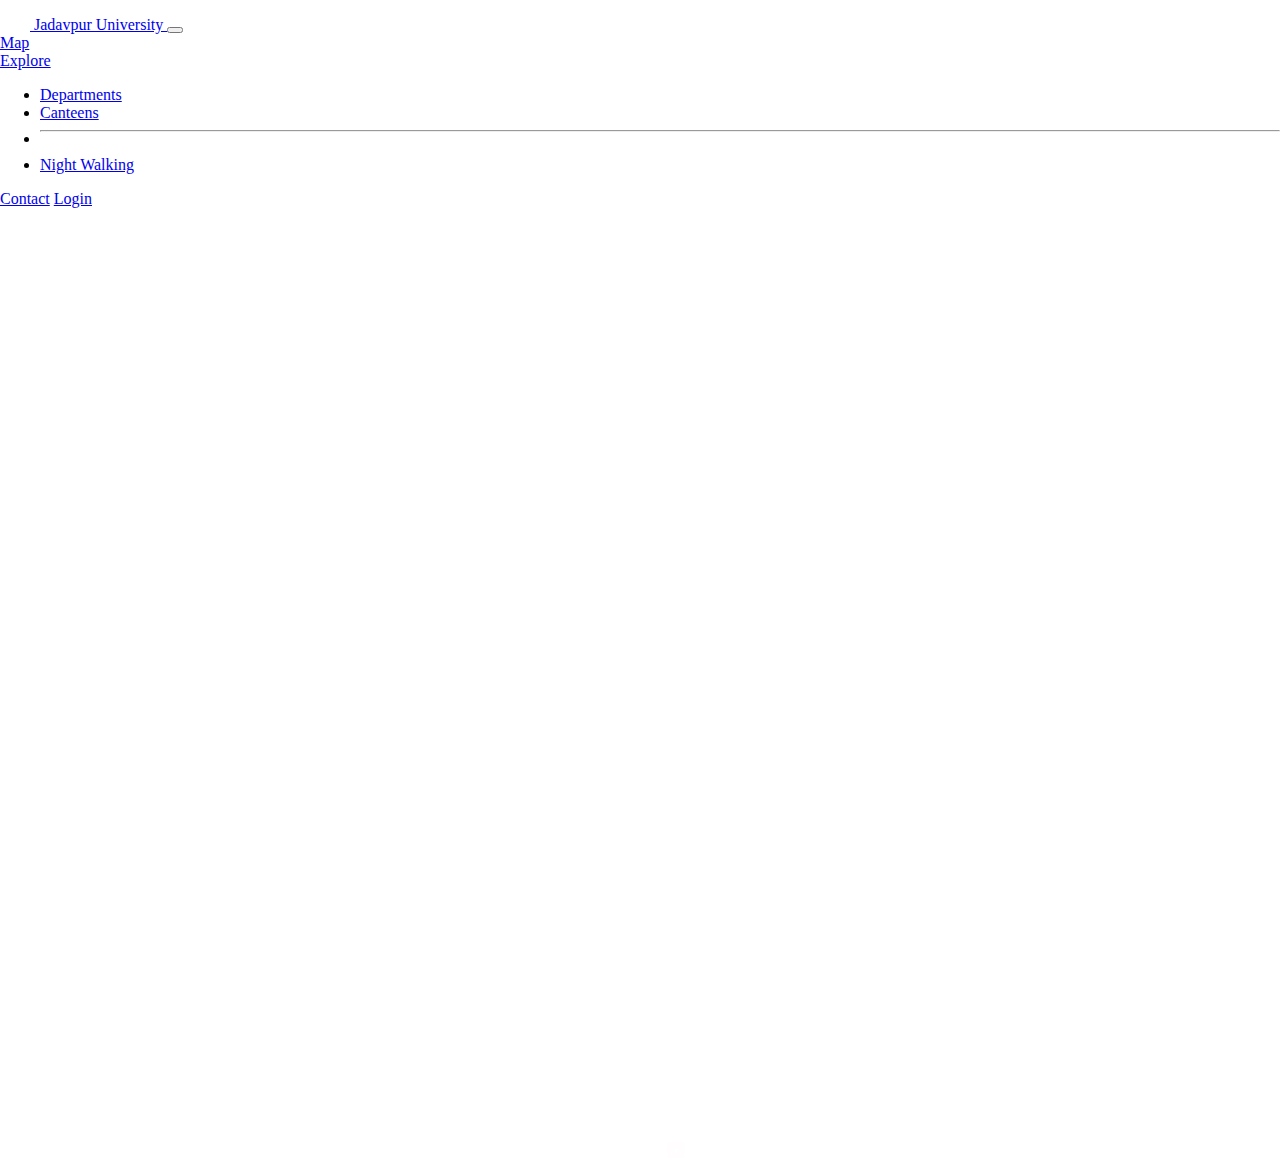
<file: index.html>
<!DOCTYPE html>
<html>
<head>
<meta charset=utf-8 />
<title>Home | Uni-Navigator</title>
<meta name='viewport' content='width=device-width, initial-scale=1.0' />
<script src='https://api.mapbox.com/mapbox.js/v3.3.1/mapbox.js'></script>
<link href='https://api.mapbox.com/mapbox.js/v3.3.1/mapbox.css' rel='stylesheet' />
<!--Bootstrap links-->
<link href="https://cdn.jsdelivr.net/npm/bootstrap@5.0.2/dist/css/bootstrap.min.css" rel="stylesheet" integrity="sha384-EVSTQN3/azprG1Anm3QDgpJLIm9Nao0Yz1ztcQTwFspd3yD65VohhpuuCOmLASjC" crossorigin="anonymous">
<!--Bootstrap icons-->
<link rel="stylesheet" href="https://cdn.jsdelivr.net/npm/bootstrap-icons@1.3.0/font/bootstrap-icons.css">
<style>
  body{
    margin:0; 
    padding:0; 
  }
  main{
    display: flex;
  }
  #map{
   align-items: center;
   height: 100vh;
   width: 100%;
  }
</style>
</head>
<body>
    <!-- NavBar -->
    <nav class="navbar navbar-expand-sm bg-dark navbar-dark fixed-top">
      <div class="container">
          <a href="#" class="navbar-brand">
            <img src="icons/logo_white.png" alt="" width="30" height="30" class="d-inline-block align-text-top">
            Jadavpur University
          </a>

          <button 
              class="navbar-toggler" 
              type="button" 
              data-bs-toggle="collapse" 
              data-bs-target="#navmenu"
          >
          <span class="navbar-toggler-icon"></span>
          </button>

          <div class="collapse navbar-collapse" id="navmenu">
            <div class="navbar-nav">
                <a class="nav-link" href="index.html">Map</a>
                <li class="nav-item dropdown">
                    <a class="nav-link dropdown-toggle" href="#" id="exploreDropdown" role="button" data-bs-toggle="dropdown" aria-expanded="false">
                        Explore
                    </a>
                    <ul class="dropdown-menu" aria-labelledby="exploreDropdown">
                        <li><a class="dropdown-item" href="dept.html">Departments</a></li>
                        <li><a class="dropdown-item" href="canteen.html">Canteens</a></li>
                        <li><hr class="dropdown-divider"></li>
                        <li><a class="dropdown-item" href="nightmode.html">Night Walking</a></li>
                    </ul>
                </li>
            </div>
                <div class="navbar-nav ms-auto">
                    <a href="#contact" class="nav-link">Contact</a>
                    <a href="#" class="nav-link">Login</a>
                </div>
            </div>
      </div>
    </nav>
  <!--For Map-->
<main>
    <div id="map"></div>
</main>
  <!--JS file, for working-->
  <script src="proj_js.js" defer></script>
  <script src="https://cdn.jsdelivr.net/npm/bootstrap@5.0.2/dist/js/bootstrap.bundle.min.js" integrity="sha384-MrcW6ZMFYlzcLA8Nl+NtUVF0sA7MsXsP1UyJoMp4YLEuNSfAP+JcXn/tWtIaxVXM" crossorigin="anonymous"></script>
<!--Footer-->
<footer class="p-4 bg-dark position-relative">
  <section id="contact">
      <div class="container">
            <center>
              <div class="align-content-center pb-2">
                <img src="icons/logo_white.png" height="30" width="30" class="d-inline-block align-text-center"><span style="color: white;"> UniNav &copy; PentaNoobs, 2021</span> 
              </div>
              <div>
                <a href="#"  style="color: #ffffff; text-decoration: none;"><i class="bi bi-envelope"></i>&nbsp;</a>
                <a href="#"  style="color: #ffffff; text-decoration: none;"><i class="bi bi-facebook"></i>&nbsp;</a>
                <a href="#"  style="color: #ffffff; text-decoration: none;"><i class="bi bi-twitter"></i>&nbsp;</a>
                <a href="#"  style="color: rgb(255, 253, 253); text-decoration: none;"><i class="bi bi-linkedin"></i></a>
              </div>
          </center>
        </div>
  </section>
  </footer>
</body>
</html>
</file>
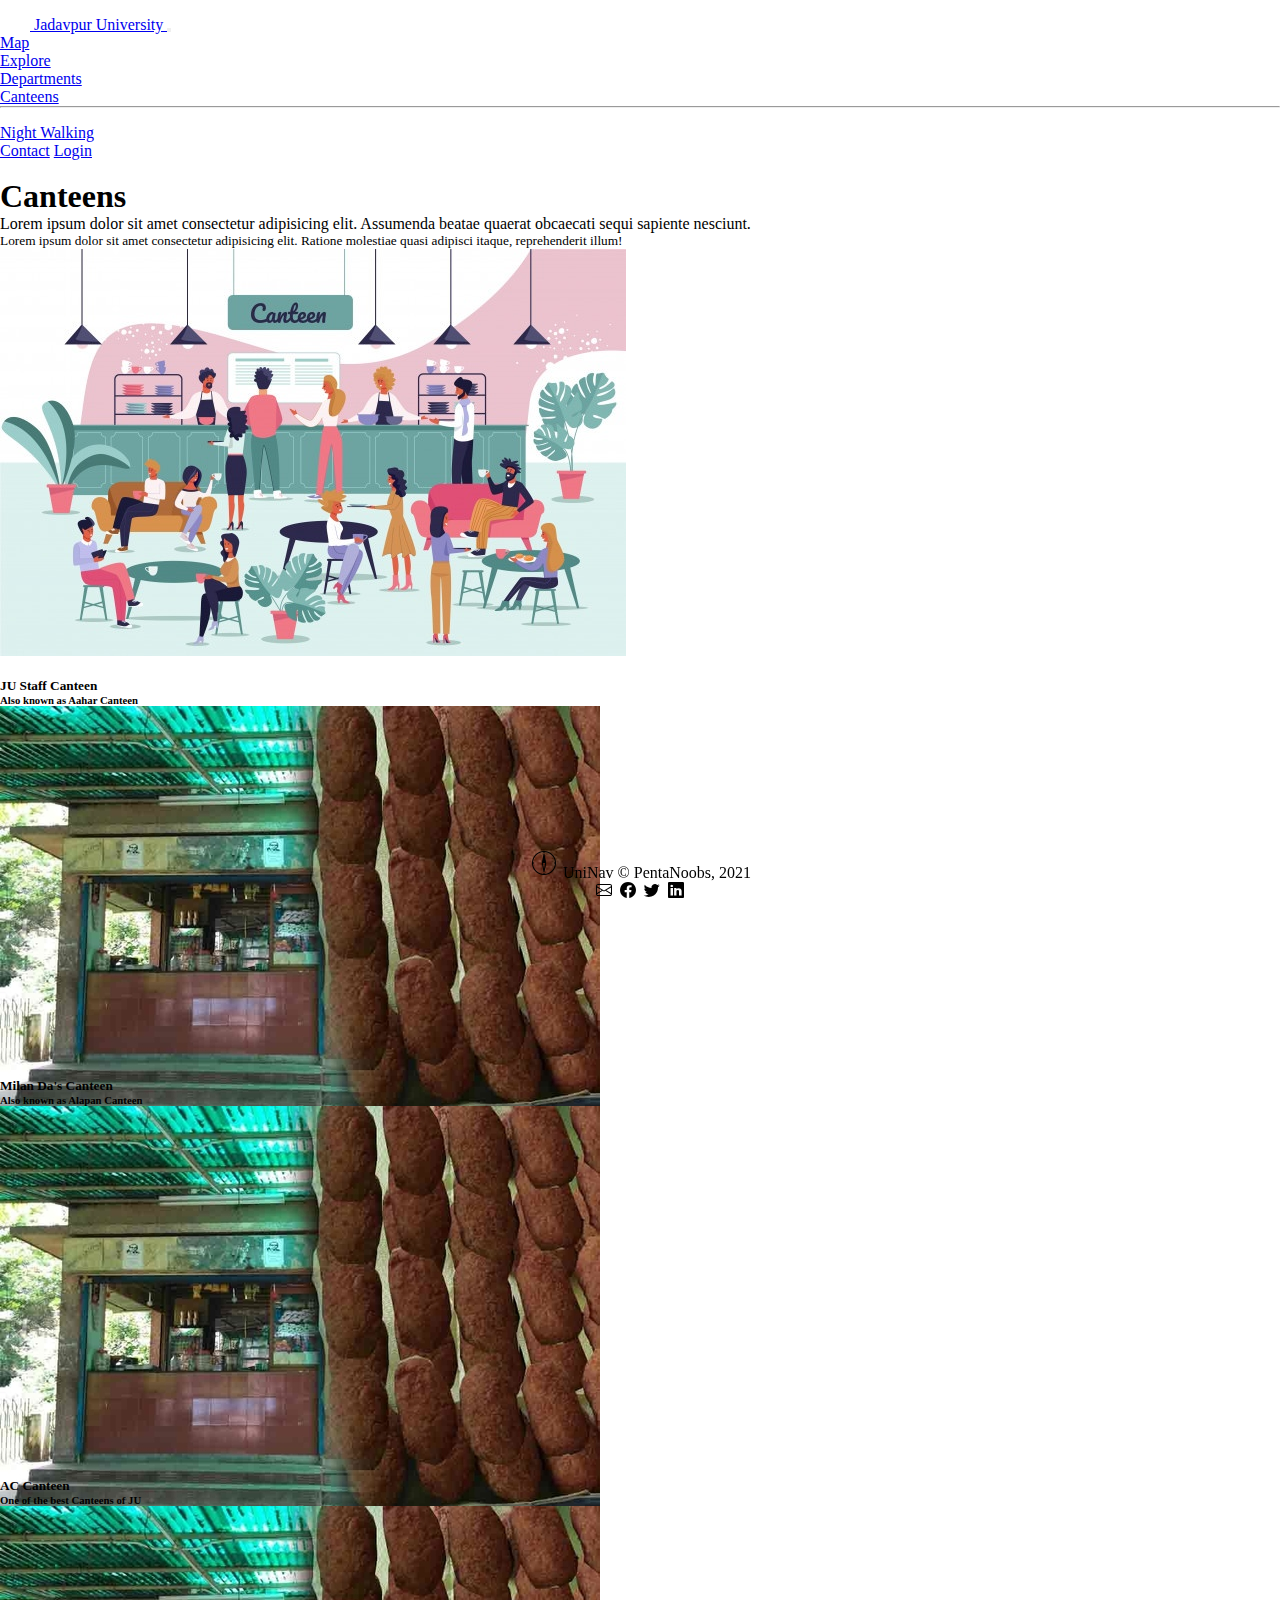
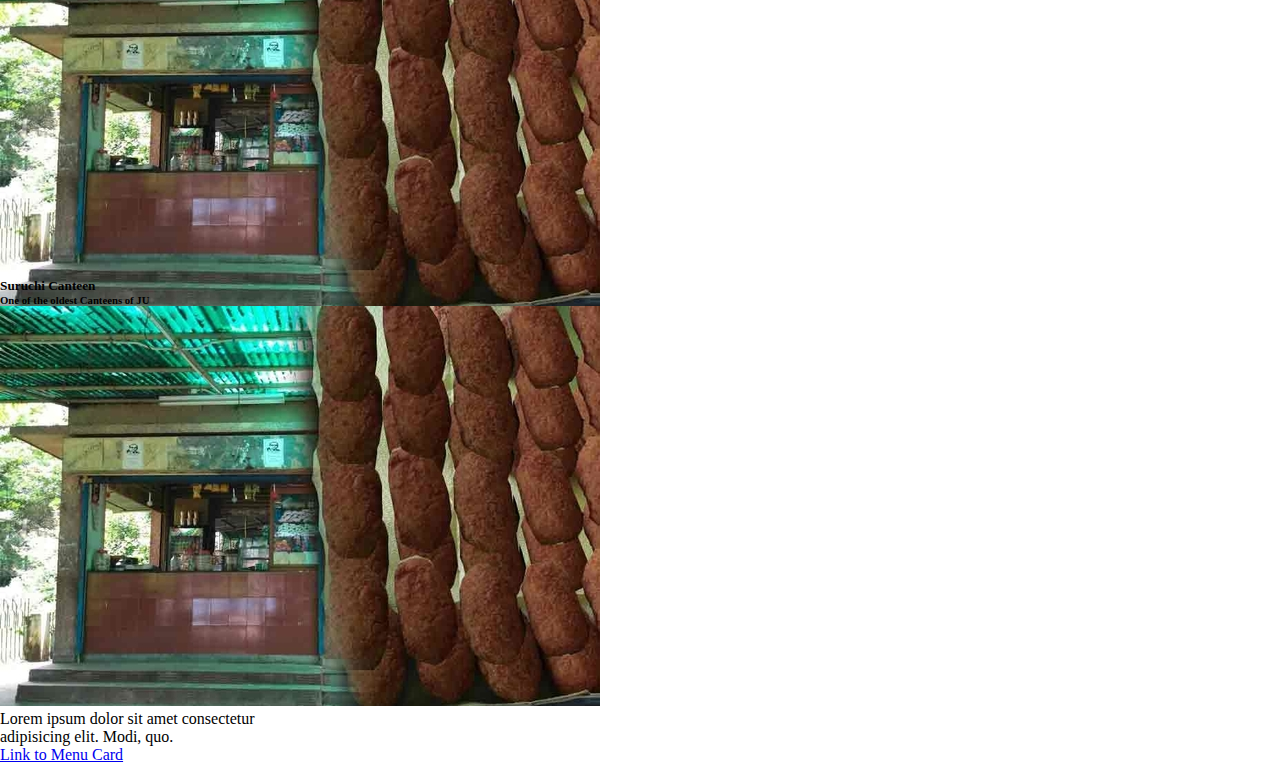
<file: canteen.html>
<!DOCTYPE html>
<html lang="en">
  <head>
      <meta charset="UTF-8">
      <meta http-equiv="X-UA-Compatible" content="IE=edge">
      <meta name="viewport" content="width=device-width, initial-scale=1.0">
      <title>Canteens</title>
      <link rel="stylesheet" href="style.css">
      <link href="https://cdn.jsdelivr.net/npm/bootstrap@5.0.2/dist/css/bootstrap.min.css" rel="stylesheet" integrity="sha384-EVSTQN3/azprG1Anm3QDgpJLIm9Nao0Yz1ztcQTwFspd3yD65VohhpuuCOmLASjC" crossorigin="anonymous">
      <link rel="stylesheet" href="https://cdn.jsdelivr.net/npm/bootstrap-icons@1.3.0/font/bootstrap-icons.css">
      <script src="https://cdn.jsdelivr.net/npm/bootstrap@5.0.2/dist/js/bootstrap.bundle.min.js" integrity="sha384-MrcW6ZMFYlzcLA8Nl+NtUVF0sA7MsXsP1UyJoMp4YLEuNSfAP+JcXn/tWtIaxVXM" crossorigin="anonymous"></script>
  </head>
  <body>

    <!-- NavBar -->
    <nav class="navbar navbar-expand-sm bg-dark navbar-dark">
      <div class="container">
          <a href="#" class="navbar-brand">
            <img src="icons/logo_white.png" alt="" width="30" height="30" class="d-inline-block align-text-top">
            Jadavpur University
          </a>

          <button 
              class="navbar-toggler" 
              type="button" 
              data-bs-toggle="collapse" 
              data-bs-target="#navmenu"
          >
          <span class="navbar-toggler-icon"></span>
          </button>

          <div class="collapse navbar-collapse" id="navmenu">
            <div class="navbar-nav">
                <a class="nav-link" href="index.html">Map</a>
                <li class="nav-item dropdown">
                    <a class="nav-link dropdown-toggle" href="#" id="exploreDropdown" role="button" data-bs-toggle="dropdown" aria-expanded="false">
                        Explore
                    </a>
                    <ul class="dropdown-menu" aria-labelledby="exploreDropdown">
                        <li><a class="dropdown-item" href="dept.html">Departments</a></li>
                        <li><a class="dropdown-item" href="canteen.html">Canteens</a></li>
                        <li><hr class="dropdown-divider"></li>
                        <li><a class="dropdown-item" href="nightmode.html">Night Walking</a></li>
                    </ul>
                </li>
            </div>
                <div class="navbar-nav ms-auto">
                    <a href="#contact" class="nav-link">Contact</a>
                    <a href="#" class="nav-link">Login</a>
                </div>
            </div>
      </div>
    </nav>


    <br>
    <div class="container">
      <div class="row g-4 align-items-start">
        <div class="col-lg-6">
          <div><h1 class="display-4">Canteens</h1></div>
            Lorem ipsum dolor sit amet consectetur adipisicing elit. Assumenda beatae quaerat obcaecati sequi sapiente nesciunt.
          <small>
            <div class="text-muted">
              Lorem ipsum dolor sit amet consectetur adipisicing elit. Ratione molestiae quasi adipisci itaque, reprehenderit illum!
            </div>
          </small>
        </div>
        <div class="col-lg-6">
          <img src="images/Canteen.jpg" class="img-fluid">
        </div>
      </div>
    </div>
     <br>
     <div class="container">
      <div class="row g-4 align-items-center">
        <div class="col-lg-3 col-md-6 col-sm-12 align-content-center">
          <div class="card" style="width: 20rem;">
            <div class="card-body" style="height: 25rem;">
              <h5 class="card-title">JU Staff Canteen</h5>
              <h6 class="card-subtitle mb-2 text-muted">Also known as Aahar Canteen</h6>
              <div class="py-3"><img src="images/milan da canteen.jpg" class="img-fluid"></div>
              <p class="card-text">Lorem ipsum dolor sit amet consectetur adipisicing elit. Modi, quo.</p>
              <a href="#" class="card-link">Link to Menu Card</a>
            </div>
          </div>
        </div>  
        <div class="col-lg-3 col-md-6 col-sm-12">
          <div class="card"style="width: 20rem;">
            <div class="card-body" style="height: 25rem;">
              <h5 class="card-title">Milan Da's Canteen</h5>
              <h6 class="card-subtitle mb-2 text-muted">Also known as Alapan Canteen</h6>
              <div class="py-3"><img src="images/milan da canteen.jpg" class="img-fluid"></div>
              <p class="card-text">Lorem ipsum dolor sit amet consectetur adipisicing elit. Autem, inventore.</p>
              <a href="#" class="card-link">Link to Menu Card</a>
            </div>
          </div>
        </div>  
        <div class="col-lg-3 col-md-6 col-sm-12 ">
          <div class="card" style="width: 20rem;">
            <div class="card-body" style="height: 25rem;">
              <h5 class="card-title">AC Canteen</h5>
              <h6 class="card-subtitle mb-2 text-muted">One of the best Canteens of JU</h6>
              <div class="py-3"><img src="images/milan da canteen.jpg" class="img-fluid"></div>
              <p class="card-text">Lorem ipsum dolor sit amet consectetur adipisicing elit. Modi, quo.</p>
              <a href="#" class="card-link align-baseline">Link to Menu Card</a>
            </div>
          </div>
        </div>  
        <div class="col-lg-3 col-md-6 col-sm-12">
          <div class="card" style="width: 20rem;">
            <div class="card-body" style="height: 25rem;">
              <h5 class="card-title">Suruchi Canteen</h5>
              <h6 class="card-subtitle mb-2 text-muted">One of the oldest Canteens of JU</h6>
              <div class="py-3"><img src="images/milan da canteen.jpg" class="img-fluid"></div>
              <p class="card-text">Lorem ipsum dolor sit amet consectetur adipisicing elit. Modi, quo.</p>
              <a href="#" class="card-link">Link to Menu Card</a>
            </div>
          </div>
        </div> 
        </div>  
     </div>
      <!--Footer-->
      <br><br><br>
      <footer class="p-4 bg-light position-relative">
      <section id="contact">
          <div class="container">
                <center>
                  <div class="align-content-center pb-2">
                    <img src="icons/logo.png" height="30" width="30" class="d-inline-block align-text-center"> UniNav &copy; PentaNoobs, 2021
                  </div>
                  <div>
                    <a href="#"  style="color: #000000; text-decoration: none;"><i class="bi bi-envelope"></i>&nbsp;</a>
                    <a href="#"  style="color: #000000; text-decoration: none;"><i class="bi bi-facebook"></i>&nbsp;</a>
                    <a href="#"  style="color: #000000; text-decoration: none;"><i class="bi bi-twitter"></i>&nbsp;</a>
                    <a href="#"  style="color: #000000; text-decoration: none;"><i class="bi bi-linkedin"></i></a>
                  </div>
              </center>
            </div>
      </section>
      </footer>
  </body>
</html>
</file>
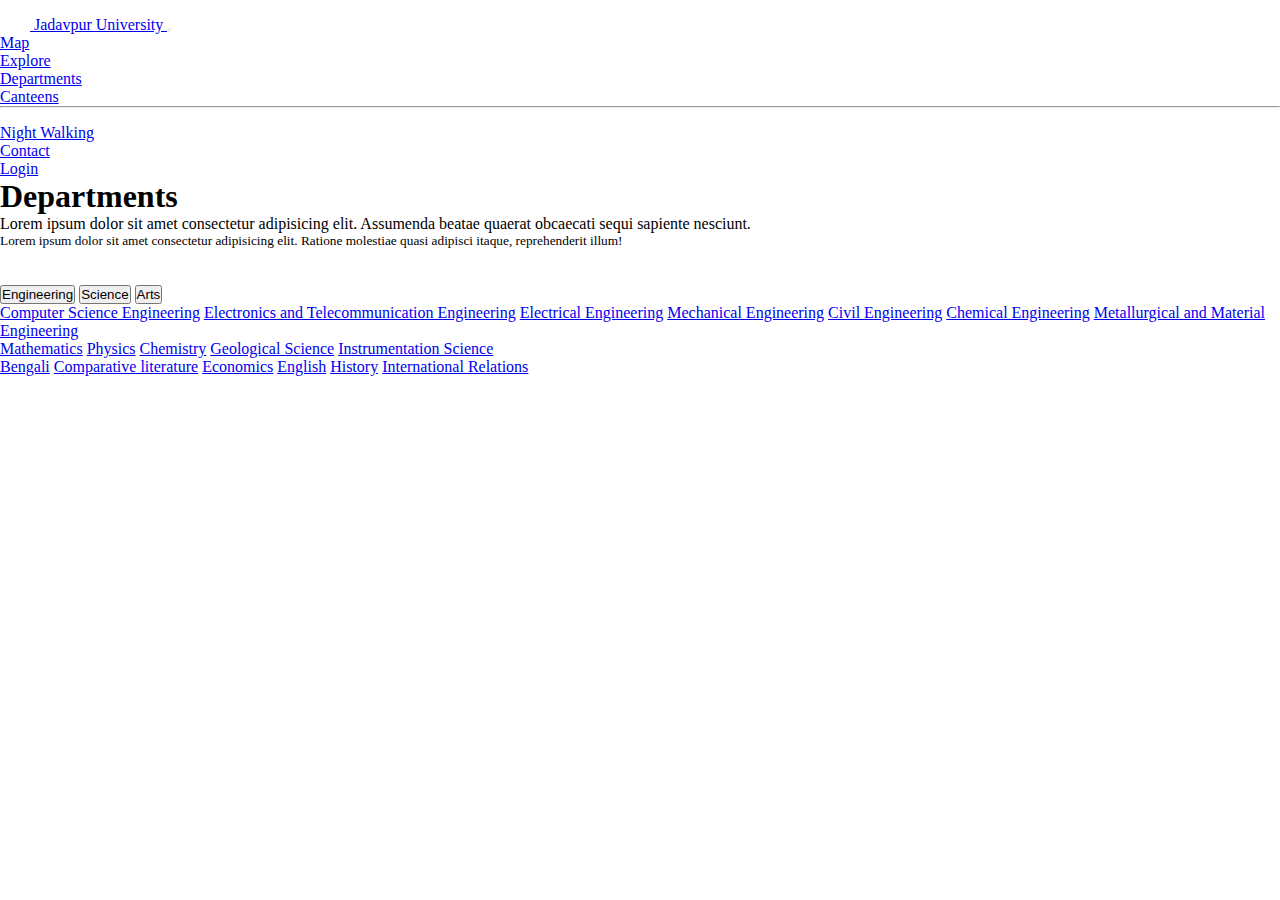
<file: dept.html>
<!DOCTYPE html>
<html lang="en">
  <head>
      <meta charset="UTF-8">
      <meta http-equiv="X-UA-Compatible" content="IE=edge">
      <meta name="viewport" content="width=device-width, initial-scale=1.0">
      <title>Department Digital Map</title>
      <link rel="stylesheet" href="style.css">
      <link href="https://cdn.jsdelivr.net/npm/bootstrap@5.0.2/dist/css/bootstrap.min.css" rel="stylesheet" integrity="sha384-EVSTQN3/azprG1Anm3QDgpJLIm9Nao0Yz1ztcQTwFspd3yD65VohhpuuCOmLASjC" crossorigin="anonymous">
      <link rel="stylesheet" href="https://cdn.jsdelivr.net/npm/bootstrap-icons@1.3.0/font/bootstrap-icons.css">
      <script src="https://cdn.jsdelivr.net/npm/bootstrap@5.0.2/dist/js/bootstrap.bundle.min.js" integrity="sha384-MrcW6ZMFYlzcLA8Nl+NtUVF0sA7MsXsP1UyJoMp4YLEuNSfAP+JcXn/tWtIaxVXM" crossorigin="anonymous"></script>
  </head>
  <body>

    <!-- NavBar -->
    <nav class="navbar navbar-expand-sm bg-dark navbar-dark">
      <div class="container">
        <a href="#" class="navbar-brand">
        <img src="icons/logo_white.png" alt="" width="30" height="30" class="d-inline-block align-text-top">
        Jadavpur University
        </a>

        <button 
            class="navbar-toggler" 
            type="button" 
            data-bs-toggle="collapse" 
            data-bs-target="#navmenu"
        >
        <span class="navbar-toggler-icon"></span>
        </button>

        <div class="collapse navbar-collapse" id="navmenu">
        <div class="navbar-nav">
            <a class="nav-link" href="index.html">Map</a>
            <li class="nav-item dropdown">
                <a class="nav-link dropdown-toggle" href="#" id="exploreDropdown" role="button" data-bs-toggle="dropdown" aria-expanded="false">
                    Explore
                </a>
                <ul class="dropdown-menu" aria-labelledby="exploreDropdown">
                    <li><a class="dropdown-item" href="dept.html">Departments</a></li>
                    <li><a class="dropdown-item" href="canteen.html">Canteens</a></li>
                    <li><hr class="dropdown-divider"></li>
                    <li><a class="dropdown-item" href="nightmode.html">Night Walking</a></li>
                </ul>
            </li>
        </div>
            <ul class="navbar-nav ms-auto">
                <li class="nav-item">
                    <a href="#contact" class="nav-link">Contact</a>
                </li>
                <li class="nav-item">
                    <a href="#" class="nav-link">Login</a>
                </li>                
            </div>
        </div>
      </div>
    </nav>


    <!--Heading +  intro-->

    <div class="container py-4">
        <div><h1 class="display-4">Departments</h1></div>
            Lorem ipsum dolor sit amet consectetur adipisicing elit. Assumenda beatae quaerat obcaecati sequi sapiente nesciunt.
    <small>
        <div class="text-muted">
            Lorem ipsum dolor sit amet consectetur adipisicing elit. Ratione molestiae quasi adipisci itaque, reprehenderit illum!
        </div>
    </small>
    </div>
    <br><br>

    
    <!--Departments List-->
    <div class="container">
        <div class="d-flex align-items-start">
            <div class="nav flex-column nav-pills me-3" id="pills-department" role="tablist" aria-orientation="vertical">
                <button class="nav-link active" id="v-pills-engg-tab" data-bs-toggle="pill" data-bs-target="#v-pills-engg" type="button" role="tab" aria-controls="v-pills-engg" aria-selected="true">Engineering</button>
                <button class="nav-link" id="v-pills-science-tab" data-bs-toggle="pill" data-bs-target="#v-pills-science" type="button" role="tab" aria-controls="v-pills-science" aria-selected="false">Science</button>
                <button class="nav-link" id="v-pills-arts-tab" data-bs-toggle="pill" data-bs-target="#v-pills-arts" type="button" role="tab" aria-controls="v-pills-arts" aria-selected="false">Arts</button>
            </div>
            <div class="tab-content" id="pills-departmentContent">
                <div class="tab-pane fade show active" id="v-pills-engg" role="tabpanel" aria-labelledby="v-pills-engg-tab">
                    <div class="list-group list-group-flush flex-grow">
                        <a href="#" class="list-group-item list-group-item-action">Computer Science Engineering</a>
                        <a href="#" class="list-group-item list-group-item-action">Electronics and Telecommunication Engineering</a>
                        <a href="deptBEE.html" class="list-group-item list-group-item-action">Electrical Engineering</a>
                        <a href="#" class="list-group-item list-group-item-action">Mechanical Engineering</a>
                        <a href="#" class="list-group-item list-group-item-action">Civil Engineering</a>
                        <a href="#" class="list-group-item list-group-item-action">Chemical Engineering</a>
                        <a href="#" class="list-group-item list-group-item-action">Metallurgical and Material Engineering</a>
                      </div>
                </div>
              <div class="tab-pane fade" id="v-pills-science" role="tabpanel" aria-labelledby="v-pills-science-tab">
                <div class="list-group list-group-flush flex-grow">
                    <a href="#" class="list-group-item list-group-item-action">Mathematics</a>
                    <a href="#" class="list-group-item list-group-item-action">Physics</a>
                    <a href="#" class="list-group-item list-group-item-action">Chemistry</a>
                    <a href="#" class="list-group-item list-group-item-action">Geological Science</a>
                    <a href="#" class="list-group-item list-group-item-action">Instrumentation Science</a>
                  </div>
              </div>
              <div class="tab-pane fade" id="v-pills-arts" role="tabpanel" aria-labelledby="v-pills-arts-tab">
                <div class="list-group list-group-flush flex-grow">
                    <a href="#" class="list-group-item list-group-item-action">Bengali</a>
                    <a href="#" class="list-group-item list-group-item-action">Comparative literature</a>
                    <a href="#" class="list-group-item list-group-item-action">Economics</a>
                    <a href="#" class="list-group-item list-group-item-action">English</a>
                    <a href="#" class="list-group-item list-group-item-action">History</a>
                    <a href="#" class="list-group-item list-group-item-action">International Relations</a>
                  </div>
              </div>
            </div>
          </div>
        
    </div>


    <!--Footer-->
       <br><br><br><br>
            <footer class="p-4 bg-dark ">
                <section id="contact">
                    <div class="container">
                        <center>
                            <div class="align-content-center pb-2">
                              <img src="icons/logo_white.png" height="30" width="30" class="d-inline-block align-text-center"><span style="color: #FFFFFF;"> UniNav &copy; PentaNoobs, 2021</span> 
                            </div>
                            <div>
                              <a href="#"  style="color: #FFFFFF; text-decoration: none;"><i class="bi bi-envelope"></i>&nbsp;</a>
                              <a href="#"  style="color: #FFFFFF; text-decoration: none;"><i class="bi bi-facebook"></i>&nbsp;</a>
                              <a href="#"  style="color: #FFFFFF; text-decoration: none;"><i class="bi bi-twitter"></i>&nbsp;</a>
                              <a href="#"  style="color: #FFFFFF; text-decoration: none;"><i class="bi bi-linkedin"></i></a>
                            </div>
                        </center>
                      </div>
                </section>
            </footer>            
        </div>
            
    
    </body>
</html>
</file>
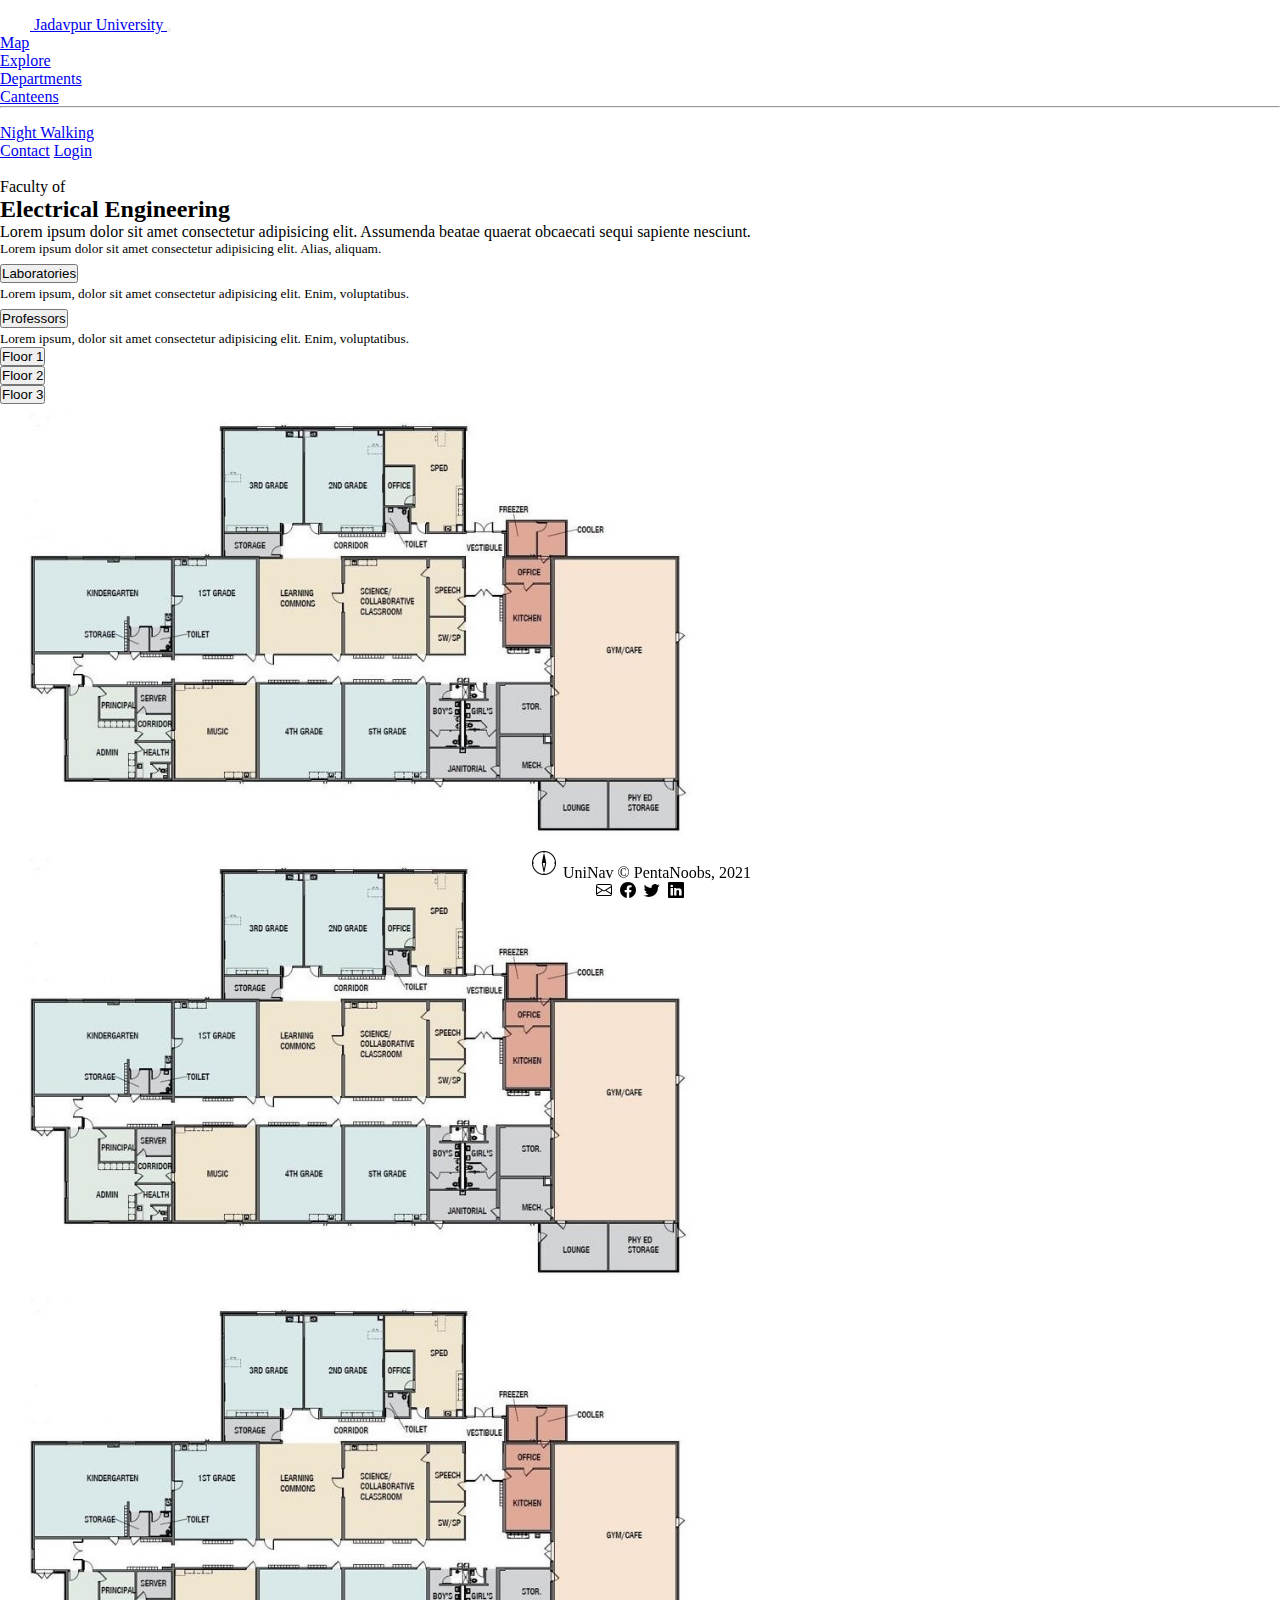
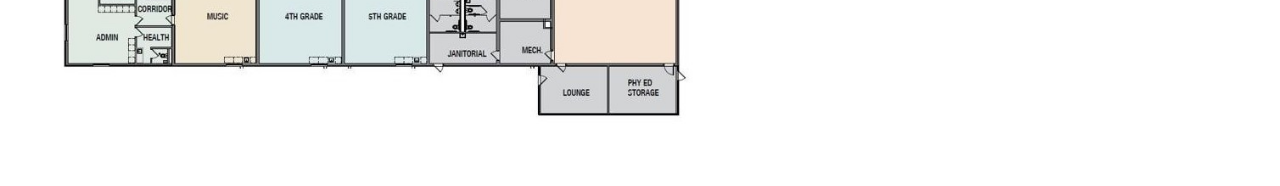
<file: deptBEE.html>
<!DOCTYPE html>
<html lang="en">
  <head>
      <meta charset="UTF-8">
      <meta http-equiv="X-UA-Compatible" content="IE=edge">
      <meta name="viewport" content="width=device-width, initial-scale=1.0">
      <title>EE Digital Map</title>
      <link rel="stylesheet" href="style.css">
      <link href="https://cdn.jsdelivr.net/npm/bootstrap@5.0.2/dist/css/bootstrap.min.css" rel="stylesheet" integrity="sha384-EVSTQN3/azprG1Anm3QDgpJLIm9Nao0Yz1ztcQTwFspd3yD65VohhpuuCOmLASjC" crossorigin="anonymous">
      <link rel="stylesheet" href="https://cdn.jsdelivr.net/npm/bootstrap-icons@1.3.0/font/bootstrap-icons.css">
      <script src="https://cdn.jsdelivr.net/npm/bootstrap@5.0.2/dist/js/bootstrap.bundle.min.js" integrity="sha384-MrcW6ZMFYlzcLA8Nl+NtUVF0sA7MsXsP1UyJoMp4YLEuNSfAP+JcXn/tWtIaxVXM" crossorigin="anonymous"></script>
  </head>
  <body>

    <!-- NavBar -->
    <nav class="navbar navbar-expand-sm bg-dark navbar-dark">
      <div class="container">
        <a href="#" class="navbar-brand">
        <img src="icons/logo_white.png" alt="" width="30" height="30" class="d-inline-block align-text-top">
        Jadavpur University
        </a>

        <button 
            class="navbar-toggler" 
            type="button" 
            data-bs-toggle="collapse" 
            data-bs-target="#navmenu"
        >
        <span class="navbar-toggler-icon"></span>
        </button>

        <div class="collapse navbar-collapse" id="navmenu">
        <div class="navbar-nav">
            <a class="nav-link" href="index.html">Map</a>
            <li class="nav-item dropdown">
                <a class="nav-link dropdown-toggle" href="#" id="exploreDropdown" role="button" data-bs-toggle="dropdown" aria-expanded="false">
                    Explore
                </a>
                <ul class="dropdown-menu" aria-labelledby="exploreDropdown">
                    <li><a class="dropdown-item" href="dept.html">Departments</a></li>
                    <li><a class="dropdown-item" href="canteen.html">Canteens</a></li>
                    <li><hr class="dropdown-divider"></li>
                    <li><a class="dropdown-item" href="nightmode.html">Night Walking</a></li>
                </ul>
            </li>
        </div>
            <div class="navbar-nav ms-auto">
                <a href="#contact" class="nav-link">Contact</a>
                <a href="#" class="nav-link">Login</a>
            </div>
        </div>
      </div>
    </nav>

    <br>

    <!--Table for Pills and Name of Department-->
    <div class="container">
      <div class="row g-4 align-items-start">

        <!--Department name and description-->
        <div class="col-lg-4 col-md-12">
          <div class="p-2">
            <span class="text-muted">Faculty of</span>
            <div class="p-2"><h2>Electrical Engineering</h2></div>
          </div>
          <div class="px-3 pb-3">
            Lorem ipsum dolor sit amet consectetur adipisicing elit. Assumenda beatae quaerat obcaecati sequi sapiente nesciunt.
          </div>
          <div class="px-3 pb-3">
            <small>
              <div class="text-muted">
                Lorem ipsum dolor sit amet consectetur adipisicing elit. Alias, aliquam.
              </div>
            </small>
          </div>
          <div class="accordion accordion-flush" id="details">
            <div class="accordion-item">
              <h2 class="accordion-header" id="labs">
                <button class="accordion-button collapsed" type="button" data-bs-toggle="collapse" data-bs-target="#flush-collapseOne" aria-expanded="false" aria-controls="flush-collapseOne">
                  Laboratories
                </button>
              </h2>
              <div id="flush-collapseOne" class="accordion-collapse collapse" aria-labelledby="labs" data-bs-parent="#details">
                <div class="accordion-body">
                  <small>
                    Lorem ipsum, dolor sit amet consectetur adipisicing elit. Enim, voluptatibus.
                  </small>
                </div>
              </div>
            </div>
          </div>
          <div class="accordion accordion-flush" id="details">
            <div class="accordion-item">
              <h2 class="accordion-header" id="prof">
                <button class="accordion-button collapsed" type="button" data-bs-toggle="collapse" data-bs-target="#flush-collapseTwo" aria-expanded="false" aria-controls="flush-collapseTwo">
                  Professors
                </button>
              </h2>
              <div id="flush-collapseTwo" class="accordion-collapse collapse" aria-labelledby="prof" data-bs-parent="#details">
                <div class="accordion-body">
                  <small>
                    Lorem ipsum, dolor sit amet consectetur adipisicing elit. Enim, voluptatibus.
                  </small>
                </div>
              </div>
            </div>
          </div>

        </div>

        <!--Pills-->
        <div class="col-lg-8 col-md-12 order-lg-first">
          <ul class="nav nav-tabs" id="floorplans" role="tablist">
            <li class="nav-item" role="presentation">
              <button class="nav-link active" id="floor1-tab" data-bs-toggle="tab" data-bs-target="#floor1" type="button" role="tab" aria-controls="home" aria-selected="true">Floor 1</button>
            </li>
            <li class="nav-item" role="presentation">
              <button class="nav-link" id="floor2-tab" data-bs-toggle="tab" data-bs-target="#floor2" type="button" role="tab" aria-controls="floor2" aria-selected="false">Floor 2</button>
            </li>
            <li class="nav-item" role="presentation">
              <button class="nav-link" id="floor3-tab" data-bs-toggle="tab" data-bs-target="#floor3" type="button" role="tab" aria-controls="floor3" aria-selected="false">Floor 3</button>
            </li>
          </ul>
          <div class="tab-content" id="floorplansContent">
            <div class="tab-pane fade show active" id="floor1" role="tabpanel" aria-labelledby="floor1-tab"><img src="images/InkedFloor_plan_LI.jpg" class="img-fluid" alt="" width="700px"></div>
            <div class="tab-pane fade" id="floor2" role="tabpanel" aria-labelledby="floor2-tab"><img src="images/InkedFloor_plan_LI.jpg" class="img-fluid" alt="" width="700px"></div>
            <div class="tab-pane fade" id="floor3" role="tabpanel" aria-labelledby="floor3-tab"><img src="images/InkedFloor_plan_LI.jpg" class="img-fluid" alt="" width="700px"></div>
          </div>
        </div>
        
      </div>
    </div>
     
<!--Footer-->
<br><br><br>
<footer class="p-4 bg-light">
  <section id="contact">
      <div class="container">
            <center>
              <div class="align-content-center pb-2">
                <img src="icons/logo.png" height="30" width="30" class="d-inline-block align-text-center"> UniNav &copy; PentaNoobs, 2021
              </div>
              <div>
                <a href="#"  style="color: #000000; text-decoration: none;"><i class="bi bi-envelope"></i>&nbsp;</a>
                <a href="#"  style="color: #000000; text-decoration: none;"><i class="bi bi-facebook"></i>&nbsp;</a>
                <a href="#"  style="color: #000000; text-decoration: none;"><i class="bi bi-twitter"></i>&nbsp;</a>
                <a href="#"  style="color: #000000; text-decoration: none;"><i class="bi bi-linkedin"></i></a>
              </div>
          </center>
        </div>
  </section>
  </footer>
  </body>
</html>
</file>
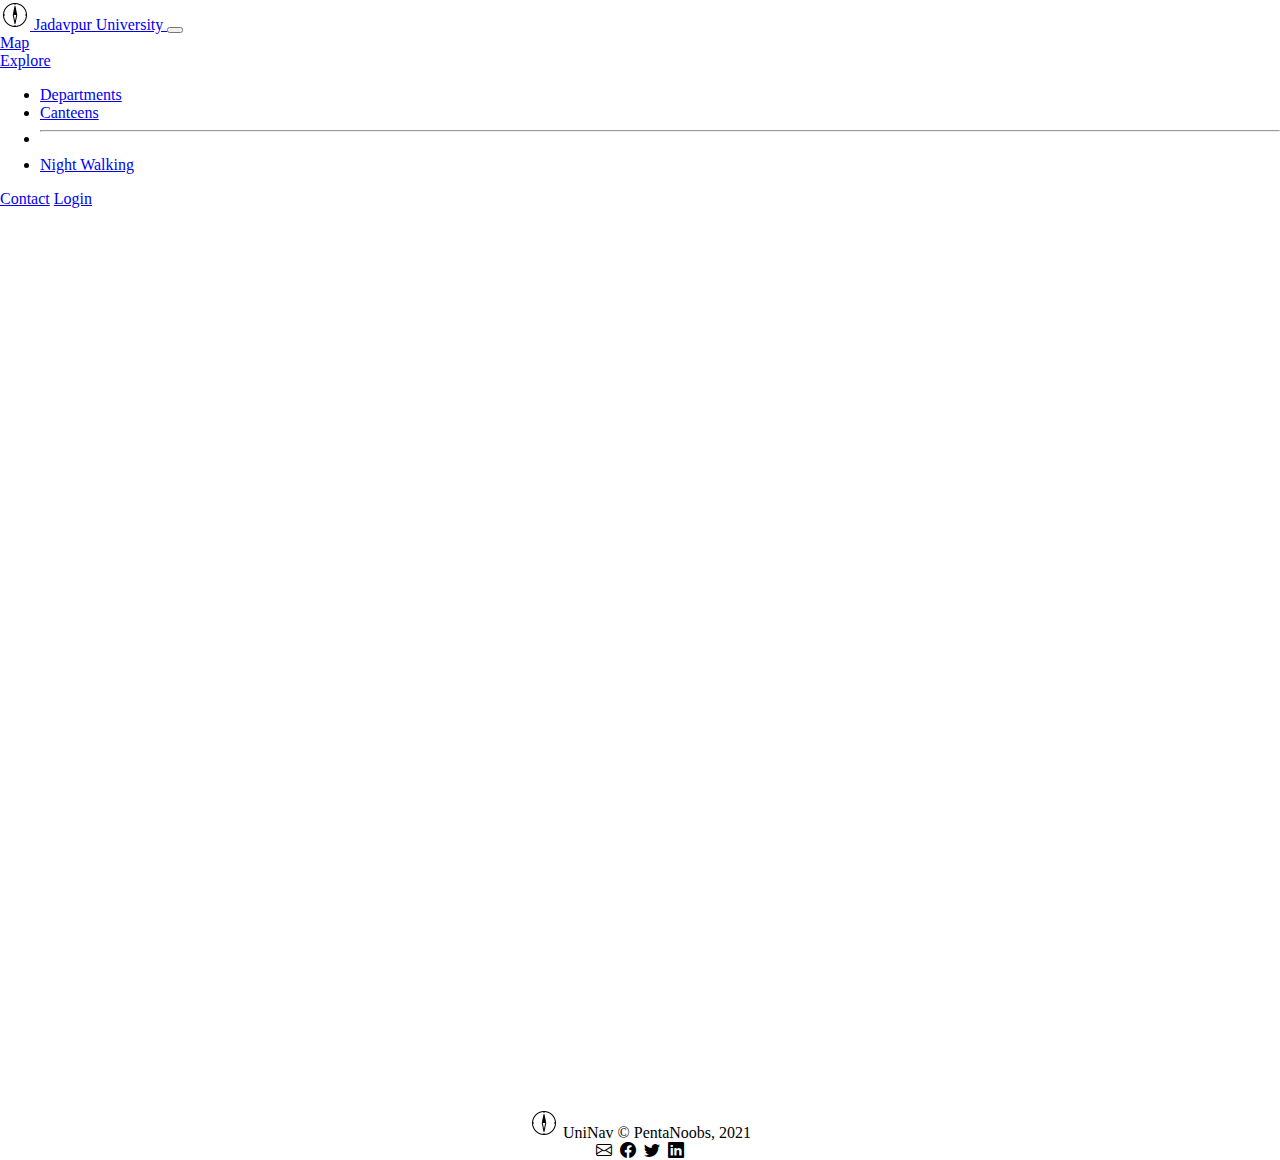
<file: nightmode.html>
<!--Web Page for Nightmode-->

<!DOCTYPE html>
<html>
<head>
  <meta charset=utf-8 />
  <title>Home | Uni-Navigator</title>
  <meta name='viewport' content='width=device-width, initial-scale=1.0' />
  
  <!--For accessing Mapbox api-->
  <script src='https://api.mapbox.com/mapbox.js/v3.3.1/mapbox.js'></script>
  <link href='https://api.mapbox.com/mapbox.js/v3.3.1/mapbox.css' rel='stylesheet' />
  
  <!--For accessing Bootstrap-->
  <link href="https://cdn.jsdelivr.net/npm/bootstrap@5.0.2/dist/css/bootstrap.min.css" rel="stylesheet" integrity="sha384-EVSTQN3/azprG1Anm3QDgpJLIm9Nao0Yz1ztcQTwFspd3yD65VohhpuuCOmLASjC" crossorigin="anonymous">
  <link rel="stylesheet" href="https://cdn.jsdelivr.net/npm/bootstrap-icons@1.3.0/font/bootstrap-icons.css">
  
  
  <style>
    body{
      margin:0; 
      padding:0; 
    }    
    #map{
    height: 100vh;
    width: 100%;
    }

  </style>
</head>

<body>
  
  <!-- NavBar, along with its buttons -->
  <nav class="navbar navbar-expand-sm bg-light navbar-light fixed-top">
    <div class="container">
      
      <a href="#" class="navbar-brand">
        <img src="icons/logo.png" alt="" width="30" height="30" class="d-inline-block align-text-top">
          Jadavpur University
      </a>
      <button 
          class="navbar-toggler" 
          type="button" 
          data-bs-toggle="collapse" 
          data-bs-target="#navmenu">
        <span class="navbar-toggler-icon"></span>
      </button>
      
      <div class="collapse navbar-collapse" id="navmenu">
      <div class="navbar-nav">
          <a class="nav-link" href="index.html">Map</a>
          <li class="nav-item dropdown">
              <a class="nav-link dropdown-toggle" href="#" id="exploreDropdown" role="button" data-bs-toggle="dropdown" aria-expanded="false">
                  Explore
              </a>
              <ul class="dropdown-menu" aria-labelledby="exploreDropdown">
                  <li><a class="dropdown-item" href="dept.html">Departments</a></li>
                  <li><a class="dropdown-item" href="canteen.html">Canteens</a></li>
                  <li><hr class="dropdown-divider"></li>
                  <li><a class="dropdown-item" href="nightmode.html">Night Walking</a></li>
              </ul>
          </li>
      </div>
          <div class="navbar-nav ms-auto">
              <a href="#contact" class="nav-link">Contact</a>
              <a href="#" class="nav-link">Login</a>
          </div>
      </div>
    </div>
  </nav>
  <!--End of NavBar-->


  <div class="container z-index-1" >
      <div class="card bg-light"></div>
  </div>
  
  <!--For Map-->
  <main>
      <div id="map"></div>
  </main>
  
  <!--Footer of the web page-->
  <footer class="p-4 bg-light position-relative">
    <section id="contact">
      <div class="container">
          <center>
              <div class="align-content-center pb-2">
                <img src="icons/logo.png" height="30" width="30" class="d-inline-block align-text-center"> UniNav &copy; PentaNoobs, 2021
              </div>
              <div>
                <a href="#"  style="color: #000000; text-decoration: none;"><i class="bi bi-envelope"></i>&nbsp;</a>
                <a href="#"  style="color: #000000; text-decoration: none;"><i class="bi bi-facebook"></i>&nbsp;</a>
                <a href="#"  style="color: #000000; text-decoration: none;"><i class="bi bi-twitter"></i>&nbsp;</a>
                <a href="#"  style="color: #000000; text-decoration: none;"><i class="bi bi-linkedin"></i></a>
              </div>
          </center>
      </div>
    </section>
  </footer>
  
  
  <!--JS file, for working-->
  <script src="nightmode.js" defer></script>
  <script src="https://cdn.jsdelivr.net/npm/bootstrap@5.0.2/dist/js/bootstrap.bundle.min.js" integrity="sha384-MrcW6ZMFYlzcLA8Nl+NtUVF0sA7MsXsP1UyJoMp4YLEuNSfAP+JcXn/tWtIaxVXM" crossorigin="anonymous"></script>

</body>
</html>
</file>
<file: style.css>
*{
    margin: 0;
    padding: 0;
}
@media (min-width:992px){
    .p-4{
        position: fixed;
        bottom:0; 
        width: 100%;
    }
}
</file>
